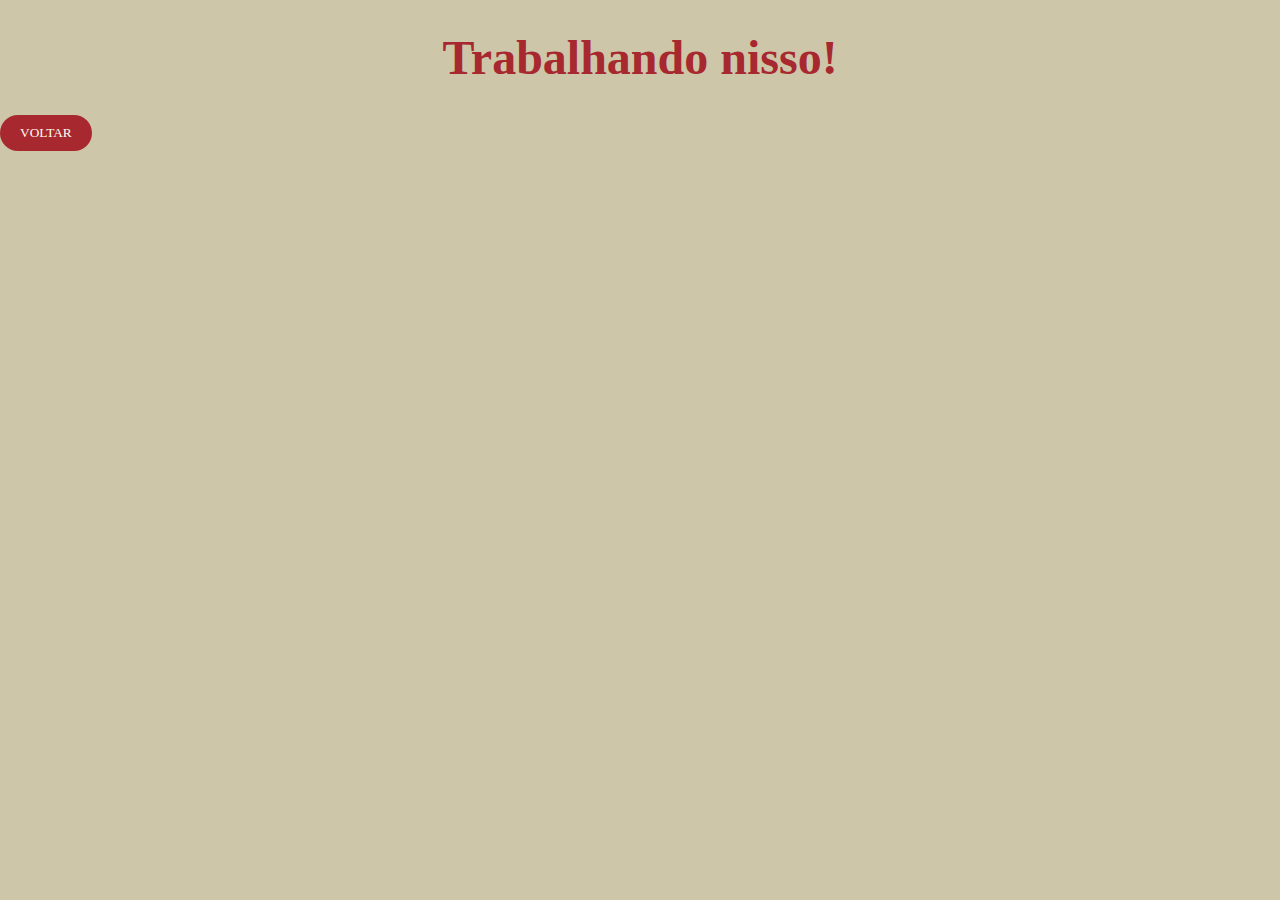
<file: cart.html>
<!DOCTYPE html>
<html lang="en">
<head>
    <meta charset="UTF-8">
    <meta name="viewport" content="width=device-width, initial-scale=1.0">
    <link href="https://api.fontshare.com/v2/css?f[]=new-title@200,300,400,500,700,1&display=swap" rel="stylesheet">
    <link rel="stylesheet" href="./style.css">
    <title>CLOTH.E - Meu Carrinho</title>
    <style>
        h1{
            text-align: center;
            margin: 30px;
        }
        button{
            padding: 10px 20px;
            background-color: #A7292F;
            border-radius: 20px;
            border: none;
            color: #FFFDEF;
            text-transform: uppercase;
        }
    </style>
</head>
<body>
    <h1>Trabalhando nisso!</h1>
    <button onclick="location.href='./index.html';">Voltar</button>
</body>
</html>
</file>
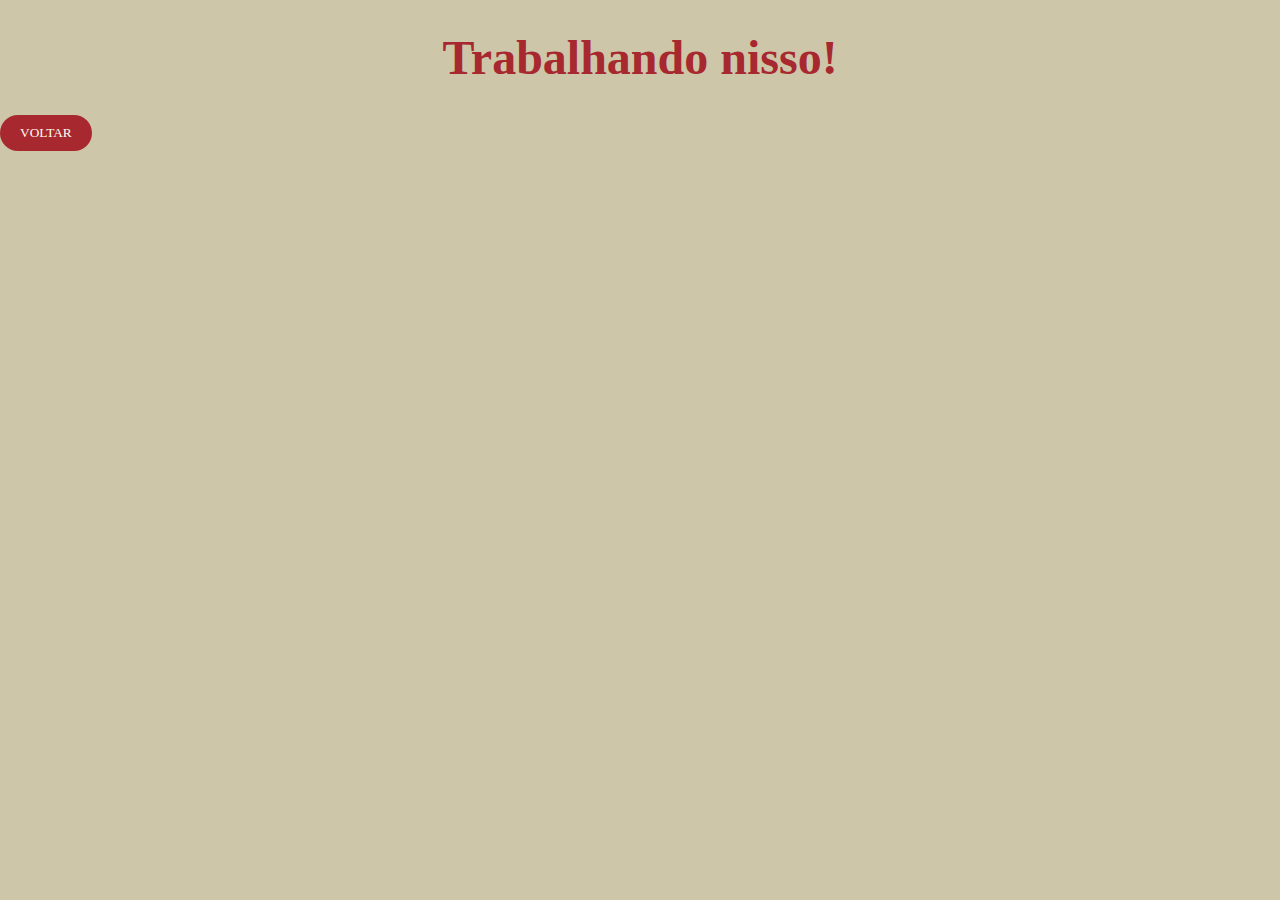
<file: profile.html>
<!DOCTYPE html>
<html lang="en">
<head>
    <meta charset="UTF-8">
    <meta name="viewport" content="width=device-width, initial-scale=1.0">
    <link href="https://api.fontshare.com/v2/css?f[]=new-title@200,300,400,500,700,1&display=swap" rel="stylesheet">
    <link rel="stylesheet" href="./style.css">
    <title>CLOTH.E - Meu Perfil</title>
    <style>
        h1{
            text-align: center;
            margin: 30px;
        }

        button{
            padding: 10px 20px;
            background-color: #A7292F;
            border-radius: 20px;
            border: none;
            color: #FFFDEF;
            text-transform: uppercase;
        }
    </style>
</head>
<body>
    <h1>Trabalhando nisso!</h1>
    <button onclick="location.href='./index.html';">Voltar</button>
</body>
</html>
</file>
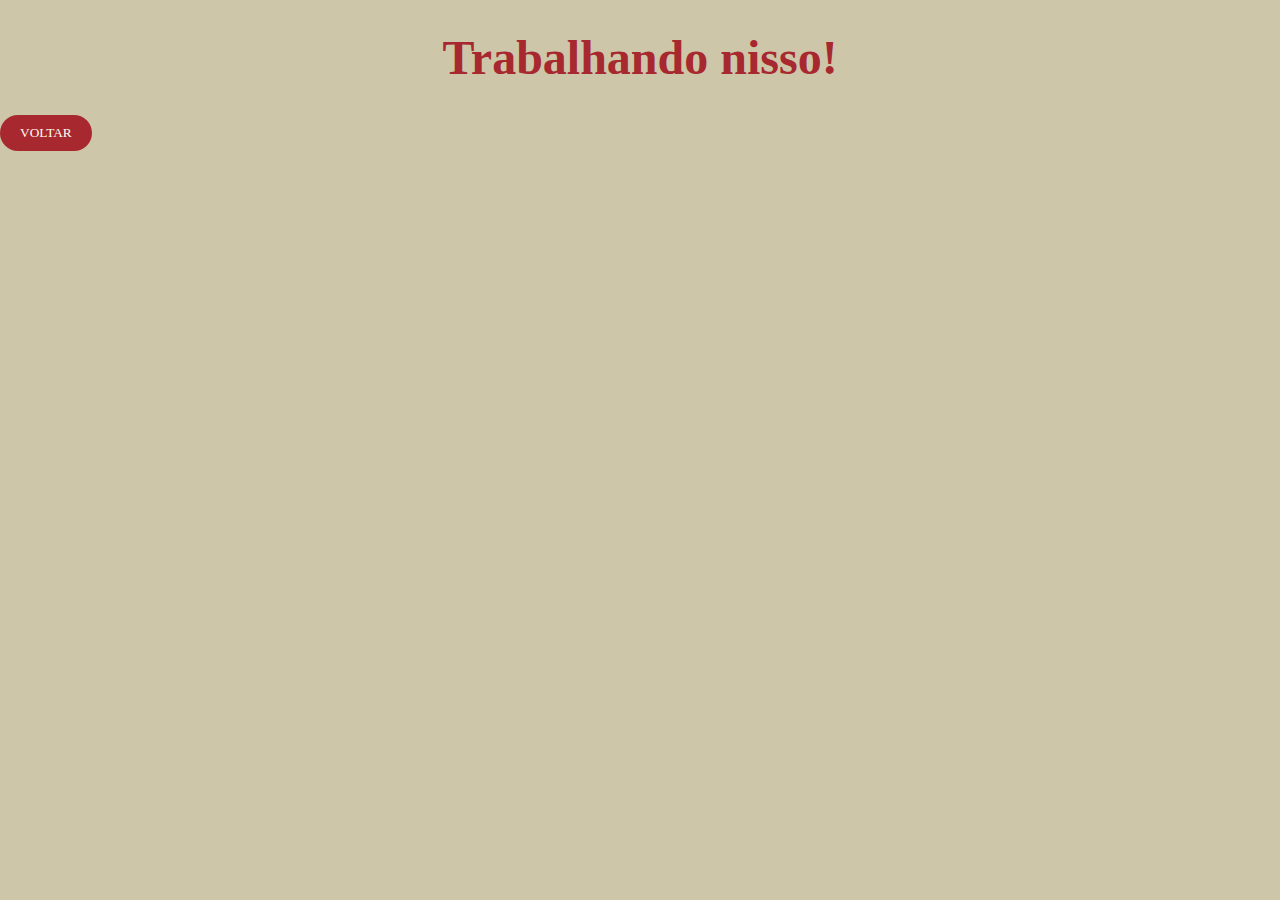
<file: search.html>
<!DOCTYPE html>
<html lang="en">
<head>
    <meta charset="UTF-8">
    <meta name="viewport" content="width=device-width, initial-scale=1.0">
    <link href="https://api.fontshare.com/v2/css?f[]=new-title@200,300,400,500,700,1&display=swap" rel="stylesheet">
    <link rel="stylesheet" href="./style.css">
    <title>CLOTH.E - Produtos</title>

    <style>
        h1{
            text-align: center;
            margin: 30px;
        }
        button{
            padding: 10px 20px;
            background-color: #A7292F;
            border-radius: 20px;
            border: none;
            color: #FFFDEF;
            text-transform: uppercase;
        }
    </style>
</head>
<body>
    <h1>Trabalhando nisso!</h1>
    <button onclick="location.href='./index.html';">Voltar</button>
</body>
</html>
</file>
<file: style.css>
*{
    margin: 0;
    padding: 0;
    box-sizing: border-box;
    font-family: 'New Title', serif;
}

:root{
    --bg-color: #CDC6A9;
    --primary-color: #A7292F;
    --secondary-color: #290102;
    --tertiary-color: #FFFDEF;
    --logo-size: 5rem;
    --title-size: 3rem;
    --text-size: 1.5rem;
    --ms-primary: 30px 10px;
}

body{
    background-color: var(--bg-color);
}

header{
    display: flex;
    flex-direction: column;
    align-items: center;
    margin: var(--ms-primary);
}

header h1{
    color: var(--primary-color);
    font-size: var(--logo-size);
}

.search-bar{
    display: flex;
    background-color: var(--tertiary-color);
    border-radius: 50px;
    align-items: center;
    width: 100%;
    max-width: 768px;
    padding: 10px 15px;
    margin: 30px 0;
    border: 1px solid transparent;
    transition: all ease-in-out 0.3s;
}

.search-bar:hover {
    box-shadow: 0px 0px 6px 0px rgba(0, 0, 0, 0.2);
}

.search-input{
    background-color: transparent;
    border: none;
    margin: 0 10px;
    cursor: pointer;
    font-size: var(--text-size);
    outline: none;
}


.colection figure{
    text-align: center;
}

.colection img{
    width: 100%;
    max-width: 900px;
    border-radius: 15px;
    box-shadow: 0px 0px 10px 0px rgba(0, 0, 0, 0.1);
}

.colection {
    position: relative;
    margin: var(--ms-primary);
}

.colection p {
    position: absolute;
    top: 80%;
    left: 50%;
    transform: translate(-50%, -50%);
    color: var(--tertiary-color);
    font-size: var(--title-size);
    font-weight: bold;
}

.filter-container{
    padding: 10px;
    width: 100%;
    display: grid;
    justify-items: center;
    grid-template-columns: 1fr 1fr 1fr 1fr 1fr;
    gap: 10px;
    overflow-x: auto;
}

.filter-container::-webkit-scrollbar-thumb {
    background-color: var(--bg-color);
    border-radius: 4px;
}

.filter-btn{
    background-color: var(--primary-color);
    color: var(--tertiary-color);
    font-size: var(--text-size);
    border: none;
    width: 100px;
    padding: 5px 10px;
    text-transform: uppercase;
    border-radius: 30px;
}

h1{
    color: var(--primary-color);
    font-size: var(--title-size);
}

h3, p{
    color: var(--secondary-color);
    font-size: var(--text-size);
    text-transform: uppercase;
}

.content{
    margin-bottom: 80px;
}

.content h1{
    margin: var(--ms-primary);
}

.card{
    padding: 10px;
    cursor: pointer;
    transition: all ease-in-out 0.3s;
    border: 1px solid transparent;

}

.card:hover{
    border: 1px solid var(--secondary-color);
    border-radius: 10px;
}

h3:hover{
    color: var(--primary-color);
}

.card img{
    transition: all ease-in-out 0.3s;
}

.card img:hover{
    transform: scale(1.1);
}

.popular-grid{
    display: grid;
    grid-template-columns: repeat(7, 1fr);
    gap: 30px;
    text-align: center;
    padding: 0 10px;
    overflow-x: auto;
}

.shirts-grid, .acessories-grid {
    display: grid;
    grid-template-columns: repeat(6, 1fr);
    gap: 30px;
    text-align: center;
    padding: 0 10px;
    overflow-x: auto;
}

.popular-grid::-webkit-scrollbar,
.shirts-grid::-webkit-scrollbar,
.acessories-grid::-webkit-scrollbar {
    height: 8px;
}

.popular-grid::-webkit-scrollbar-thumb,
.shirts-grid::-webkit-scrollbar-thumb,
.acessories-grid::-webkit-scrollbar-thumb {
    background-color: var(--bg-color);
    border-radius: 4px;
}

nav {
    position: fixed;
    bottom: 0;
    left: 50%; 
    transform: translateX(-50%);
    width: 80%;
    max-width: 700px;
    border-radius: 20px;
    background-color: var(--tertiary-color);
    padding: 15px 5px;
    display: flex;
    justify-content: space-around;
    align-items: center;
    box-shadow: 0 4px 10px rgba(0, 0, 0, 0.1);
    margin-bottom: 20px;
}

nav i{
    font-size: 20px;
    transition: all ease-in-out 0.3s;
    cursor: pointer;
}

nav i:hover{
    transform: translateY(-3px);
}

@media (min-width:1024px) {
    .content{
        text-align: center;
        width: 100%;
    }

    .popular-grid,.shirts-grid, .acessories-grid{
        grid-template-columns: repeat(auto-fill, minmax(180px, 1fr));
        justify-items: center;
        gap: 100px;
        padding: 0 100px;
    }

    .card img{
        width: 200px;
    }
}
</file>
